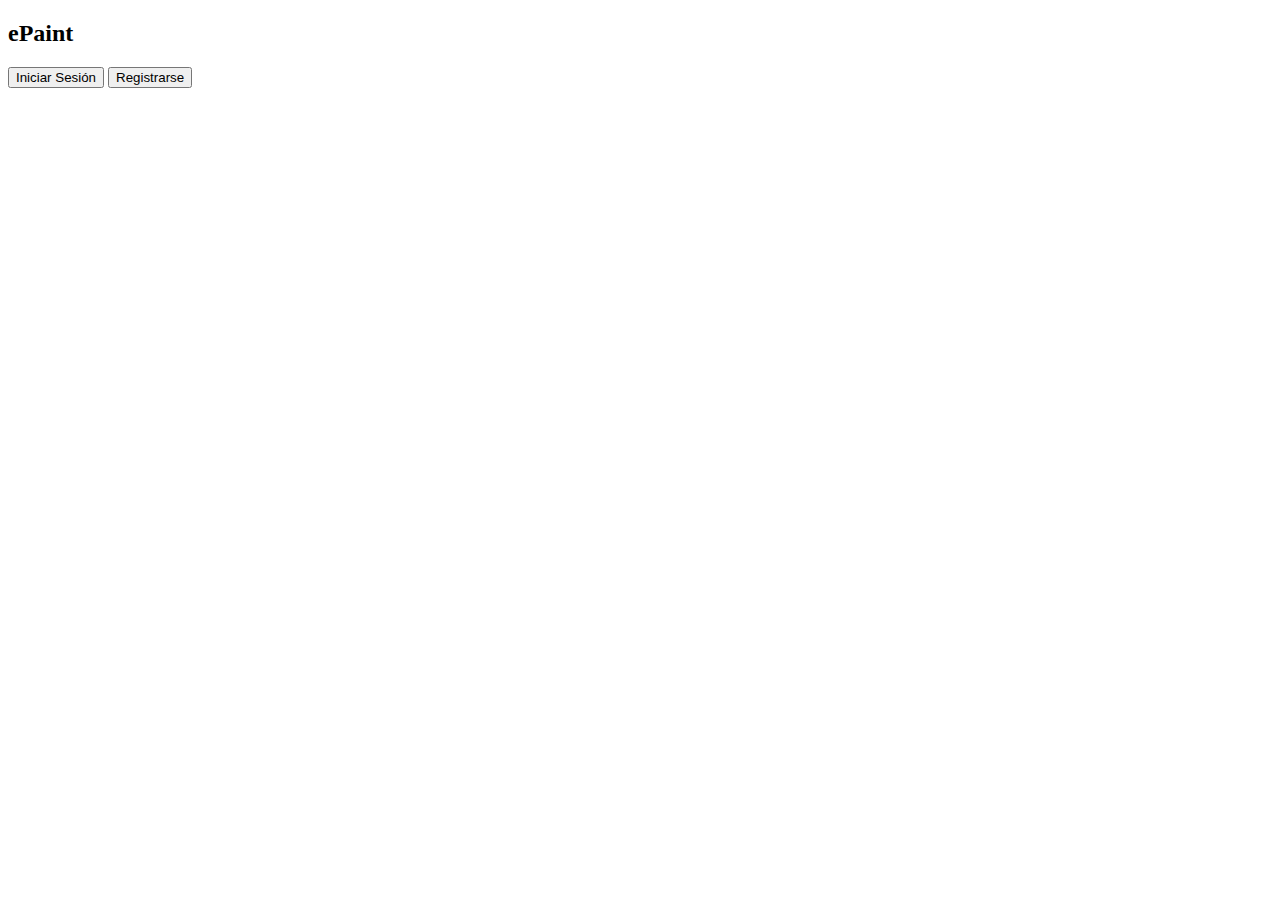
<file: canvas_paint/src/main/resources/templates/index.html>
<!DOCTYPE html>
<html xmlns:th="http://www.thymeleaf.org" lang="es">
<head>
    <meta charset="UTF-8">
    <meta name="viewport" content="width=device-width, initial-scale=1.0">
    <title>ePaint</title>
    <link rel="stylesheet" th:href="@{/css/home.css}">
</head>
<body>
<div class="page-wrapper">
    <div class="card center">
        <h2 class="center">ePaint</h2>
        <div class="actions">
            <a th:href="@{/login}"><button>Iniciar Sesión</button></a>
            <a th:href="@{/register}"><button>Registrarse</button></a>
        </div>
    </div>
</div>
<script>
    windows.location.href = "/login"
</script>
</body>
</html>
</file>
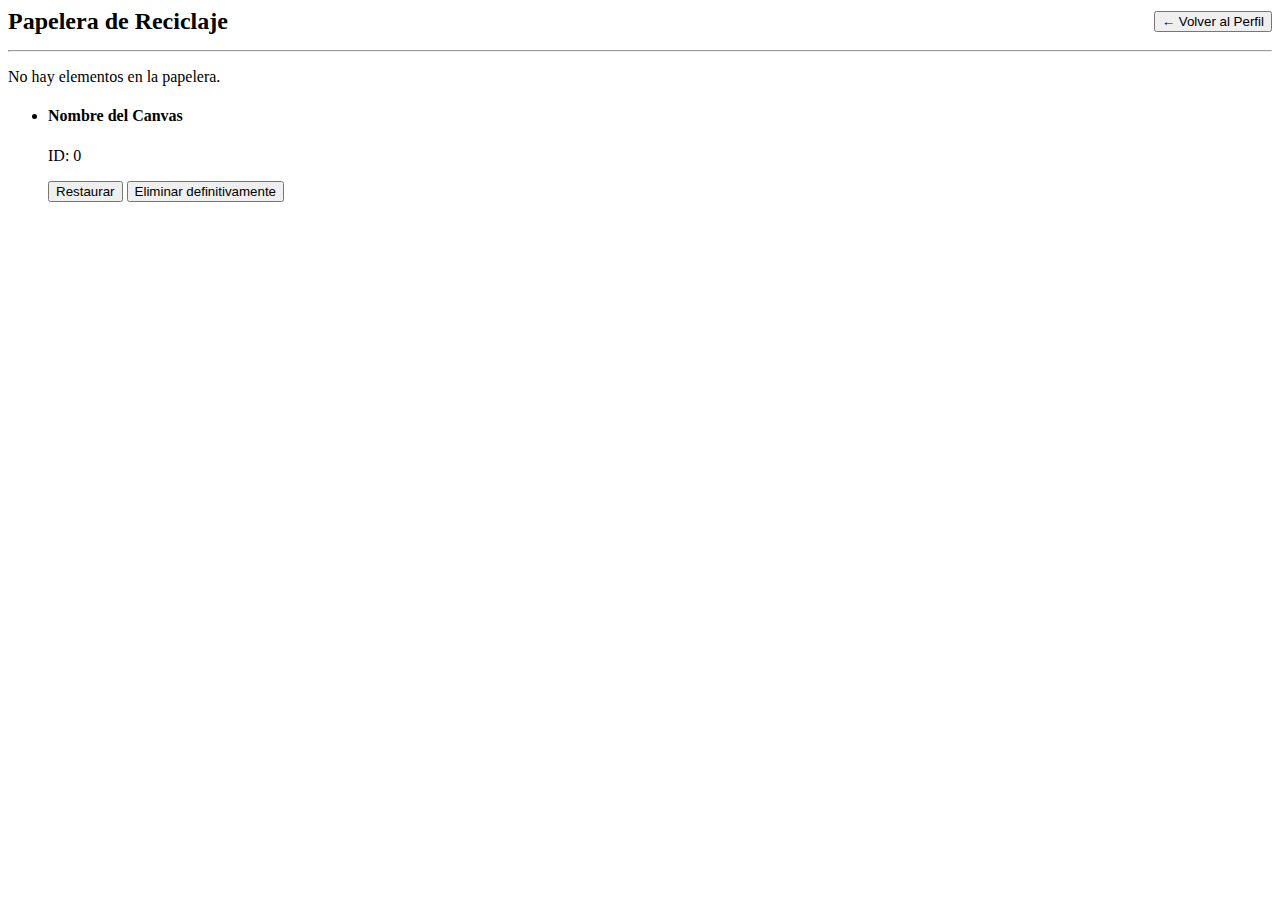
<file: canvas_paint/src/main/resources/templates/bin.html>
<!DOCTYPE html>
<html xmlns:th="http://www.thymeleaf.org" lang="es">
<head>
    <meta charset="UTF-8">
    <meta name="viewport" content="width=device-width, initial-scale=1.0">
    <title>Papelera de Reciclaje</title>
    <link rel="stylesheet" th:href="@{/css/home.css}">
</head>
<body>

<div class="page-wrapper">
    <div class="card">
        <div style="display: flex; justify-content: space-between; align-items: center; margin-bottom: 15px;">
            <h2 style="margin: 0;">Papelera de Reciclaje</h2>
            <a th:href="@{/profile}">
                <button>← Volver al Perfil</button>
            </a>
        </div>
        <hr>

        <div th:if="${trashList.isEmpty()}" class="empty-msg">
            <p>No hay elementos en la papelera.</p>
        </div>

        <ul th:unless="${trashList.isEmpty()}" class="trash-list">
            <li th:each="canvas : ${trashList}" class="trash-item" th:id="'row-' + ${canvas.id}">
                <div class="trash-info">
                    <h4 th:text="${canvas.name}">Nombre del Canvas</h4>
                    <p>ID: <span th:text="${canvas.id}">0</span></p>
                </div>

                <div class="trash-actions">
                    <button class="btn-success" th:onclick="'restoreCanvas(' + ${canvas.id} + ')'">Restaurar</button>

                    <button class="btn-danger" th:onclick="'deletePermanent(' + ${canvas.id} + ')'">Eliminar definitivamente</button>
                </div>
            </li>
        </ul>
    </div>
</div>

<script th:inline="javascript">
    /* ... (El script se mantiene igual) ... */
    /*<![CDATA[*/
    function restoreCanvas(id) {
        if(!confirm("¿Quieres restaurar este dibujo y devolverlo a tu perfil?")) return;
        fetch('/bin/restore?id=' + id, { method: 'POST' })
        .then(response => {
            if (response.ok) removeRow(id);
            else alert("Error al restaurar.");
        }).catch(err => console.error(err));
    }

    function deletePermanent(id) {
        if(!confirm("¡CUIDADO!\n\n¿Estás seguro de que quieres eliminar esto PARA SIEMPRE?\nEsta acción no se puede deshacer.")) return;
        fetch('/bin/deletePermanent?id=' + id, { method: 'POST' })
        .then(response => {
            if (response.ok) removeRow(id);
            else alert("Error al eliminar definitivamente.");
        }).catch(err => console.error(err));
    }

    function removeRow(id) {
        const row = document.getElementById('row-' + id);
        if (row) {
            row.style.transition = 'opacity 0.3s';
            row.style.opacity = '0';
            setTimeout(() => {
                row.remove();
                if(document.querySelectorAll('.trash-item').length === 0) location.reload();
            }, 300);
        }
    }
    /*]]>*/
</script>
</body>
</html>
</file>
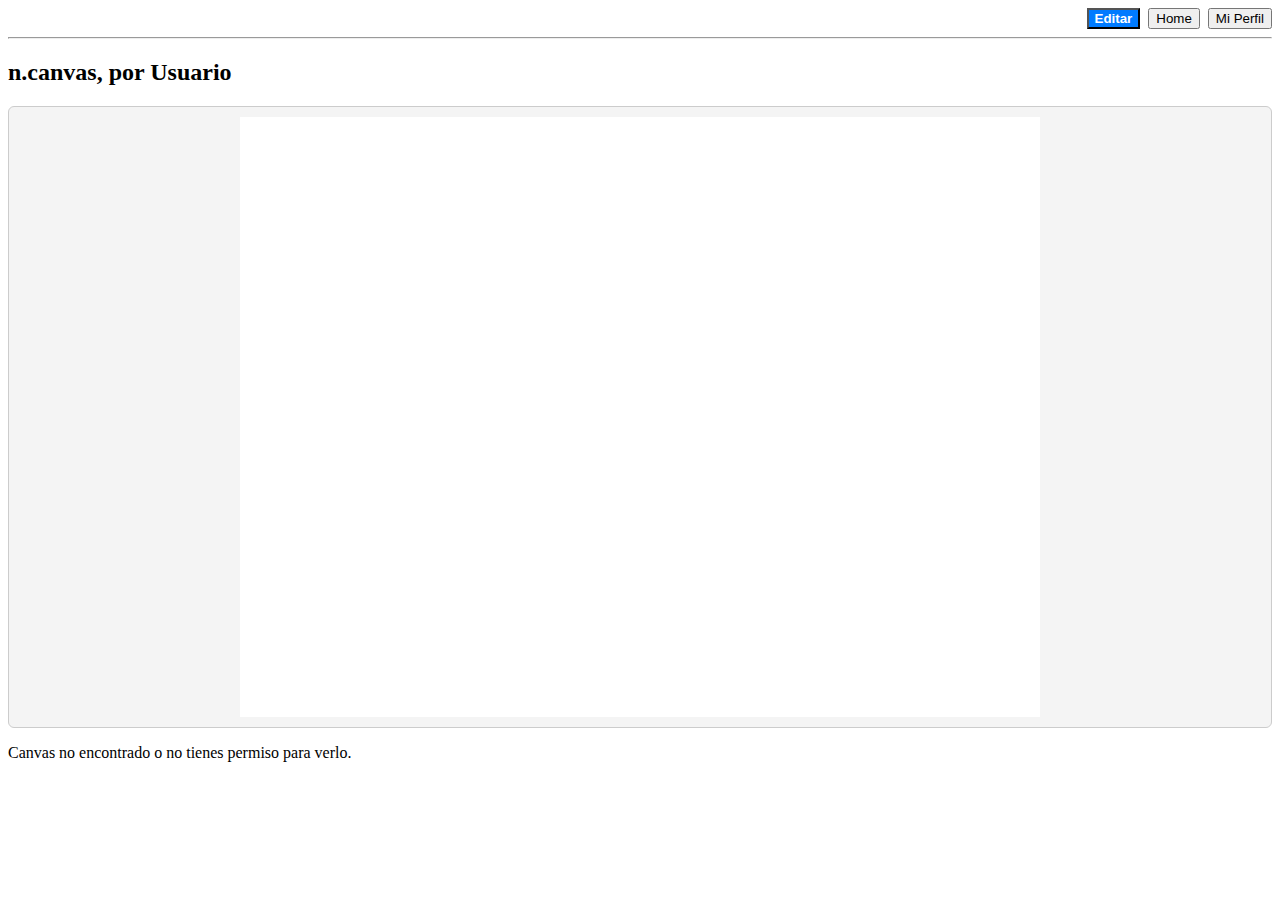
<file: canvas_paint/src/main/resources/templates/canvas.html>
<!DOCTYPE html>
<html xmlns:th="http://www.thymeleaf.org" lang="es">
<head>
    <meta charset="UTF-8">
    <meta name="viewport" content="width=device-width, initial-scale=1.0">
    <title>Ver Canvas</title>
    <link rel="stylesheet" th:href="@{/css/home.css}">
</head>
<body>
<div class="page-wrapper">
    <div class="card">
        <div style="display:flex; justify-content:flex-end; gap:8px; align-items:center;">
            <a th:if="${isOwner}" th:href="@{/editor(id=${loadId})}">
                <button style="background-color:#007bff; color:white; font-weight:bold;">Editar</button></a>
            <a th:href="@{/home}"><button>Home</button></a>
            <a th:href="@{/profile}"><button>Mi Perfil</button></a>

        </div>
        <hr>
        <h2 class="center"><span th:text="${canvasName}">n.canvas</span>, por <span th:text="${ownerName}">Usuario</span></h2>

        <div th:if="${canvasData != null}">
            <div style="display:flex; justify-content:center; padding:10px; background:#f4f4f4; border:1px solid #ccc; border-radius: 6px; overflow: auto;">
                <canvas id="viewOnlyCanvas" style="background:#fff; display:block;"></canvas>
            </div>

            <script th:inline="javascript">
                /*<![CDATA[*/
                document.addEventListener("DOMContentLoaded", function() {
                    'use strict';

                    const rawJson = /*[[${canvasData}]]*/ '{}';
                    let canvasData = {};

                    try {
                        canvasData = JSON.parse(rawJson);
                        console.log("Datos cargados:", canvasData);
                    } catch (e) {
                        console.error("Error JSON:", e);
                        return;
                    }

                    const canvas = document.getElementById('viewOnlyCanvas');
                    if (!canvas) return;
                    const ctx = canvas.getContext('2d');

                    function drawStar(ctx,x,y,r,points){
                        const outer=r, inner=r*0.45, step=Math.PI/points;
                        ctx.beginPath();
                        for(let i=0;i<2*points;i++){
                            const radius=(i%2===0)?outer:inner;
                            const a=i*step-Math.PI/2;
                            const px=x+Math.cos(a)*radius;
                            const py=y+Math.sin(a)*radius;
                            if(i===0) ctx.moveTo(px,py); else ctx.lineTo(px,py);
                        }
                        ctx.closePath();
                    }

                    function drawShape(o){
                        ctx.save();
                        ctx.fillStyle = o.color;
                        ctx.strokeStyle = o.color;
                        ctx.lineWidth = 2;
                        const x = o.x, y = o.y, s = o.size;

                        ctx.beginPath();
                        if(o.type === 'circulo' || o.type === 'circle'){
                            ctx.arc(x,y,s,0,Math.PI*2); ctx.fill();
                        } else if(o.type === 'cuadrado' || o.type === 'square'){
                            ctx.fillRect(x-s,y-s,s*2,s*2);
                        } else if(o.type === 'triangulo' || o.type === 'triangle'){
                            ctx.moveTo(x,y-s); ctx.lineTo(x-s,y+s); ctx.lineTo(x+s,y+s); ctx.closePath(); ctx.fill();
                        } else if(o.type === 'estrella' || o.type === 'star7'){
                            drawStar(ctx,x,y,s,7); ctx.fill();
                        }
                        ctx.restore();
                    }

                    function drawFreehand(o){
                        const pts = o.points;
                        if(!pts||pts.length===0) return;
                        ctx.save();
                        ctx.strokeStyle = o.color;
                        ctx.lineWidth = (o.size || 2);
                        ctx.lineJoin = 'round';
                        ctx.lineCap = 'round';
                        ctx.beginPath();
                        ctx.moveTo(pts[0].x, pts[0].y);
                        for(let i=1; i<pts.length; i++) ctx.lineTo(pts[i].x, pts[i].y);
                        ctx.stroke();
                        ctx.restore();
                    }

                    function redraw(data){
                        canvas.width = data.width || 800;
                        canvas.height = data.height || 600;

                        ctx.fillStyle = '#fff';
                        ctx.fillRect(0,0,canvas.width, canvas.height);

                        if (data.objects && Array.isArray(data.objects)) {
                            data.objects.forEach(o => {
                                if (o.type === 'libre' || o.type === 'freehand') {
                                    drawFreehand(o);
                                } else {
                                    drawShape(o);
                                }
                            });
                        }
                    }

                    if (canvasData) {
                        redraw(canvasData);
                    }
                });
                /*]]>*/
            </script>
        </div>

        <div th:unless="${canvasData != null}">
            <p class="center small-muted">Canvas no encontrado o no tienes permiso para verlo.</p>
        </div>
    </div>
</div>
</body>
</html>
</file>
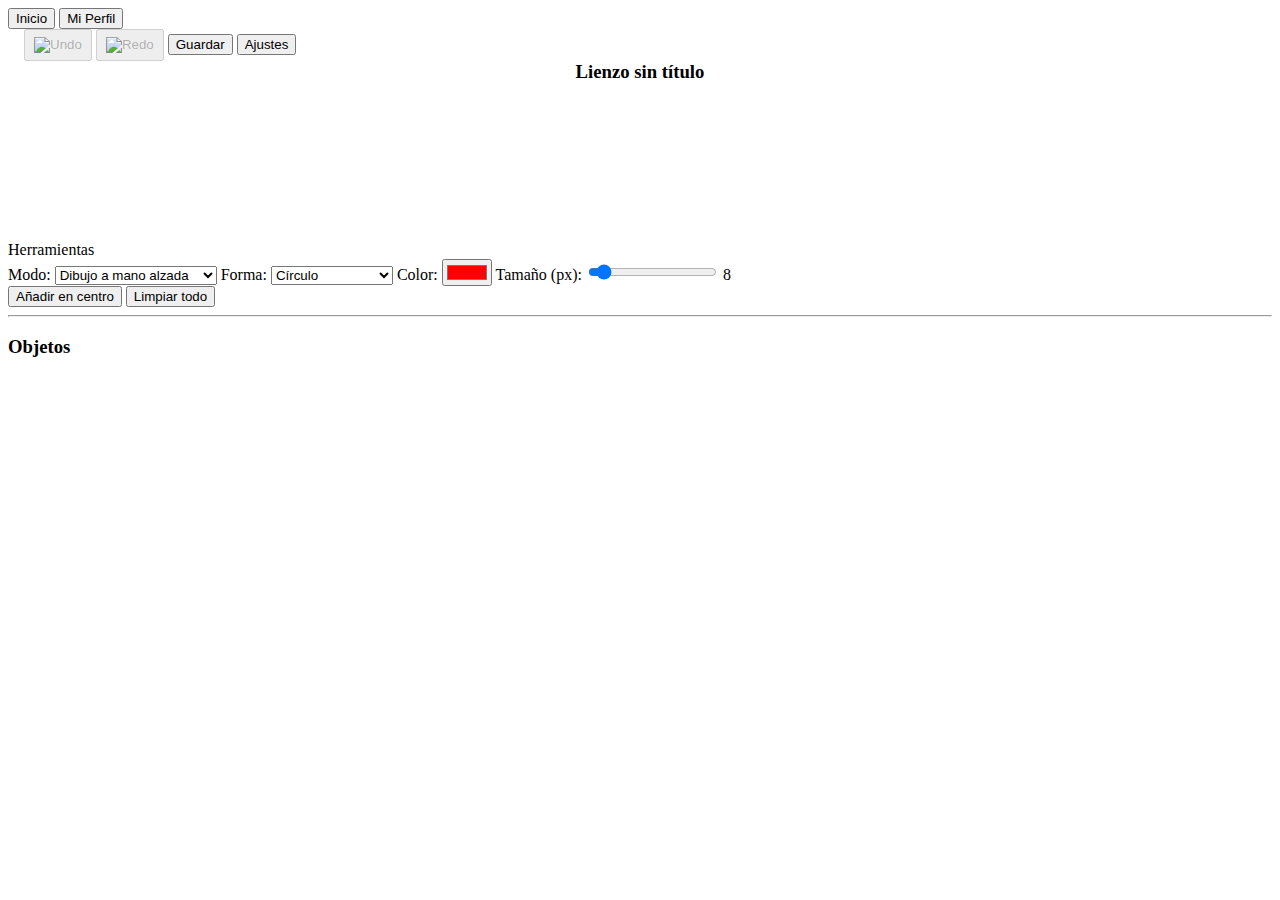
<file: canvas_paint/src/main/resources/templates/editor.html>
<!DOCTYPE html>
<html xmlns:th="http://www.thymeleaf.org" lang="es">
<head>
    <meta charset="UTF-8">
    <meta name="viewport" content="width=device-width, initial-scale=1.0">
    <meta name="contextPath" th:content="@{/}">
    <title>ePaint - Canvas</title>
    <link rel="stylesheet" th:href="@{/css/home.css}">
    <link rel="stylesheet" th:href="@{/css/canvas.css}">
</head>
<body class="canvas-editor-body">
<div class="card">

    <div class="canvas-top-bar">
        <div class="nav-group">
            <a th:href="@{/home}"><button>Inicio</button></a>
            <a th:href="@{/profile}"><button>Mi Perfil</button></a>
        </div>

        <div class="tool-group">
            <span id="autosaveStatus" class="small-muted" style="margin: 0 8px; transition: opacity 0.5s;"></span>

            <button id="undoBtn" disabled title="Deshacer" style="padding: 6px 8px;">
                <img th:src="@{/icons/undo.svg}" alt="Undo" style="width:16px; height:16px;">
            </button>
            <button id="redoBtn" disabled title="Rehacer" style="padding: 6px 8px;">
                <img th:src="@{/icons/redo.svg}" alt="Redo" style="width:16px; height:16px;">
            </button>

            <button id="saveBtn" th:if="${isOwner}">Guardar</button>
            <button id="settingsToggle">Ajustes</button>
        </div>
    </div>

    <div id="sizePanel" style="display:none; margin:0; padding: 12px 20px; background: #f9f9f9; border-bottom: 1px solid #eee;">
        <label style="margin-right:8px">Ancho: <input id="inputWidth" type="number" min="100" max="2000" th:value="${width}" style="width:80px"></label>
        <label style="margin-right:8px">Alto: <input id="inputHeight" type="number" min="100" max="2000" th:value="${height}" style="width:80px"></label>
        <button id="applySize">Aplicar</button>
        <button id="resetSize" type="button">Restablecer</button>
    </div>

    <div class="canvas-area">
        <div style="flex:1">
            <div style="display:flex; flex-direction:column; align-items:center; gap:8px;">
                <div style="display:flex; align-items:center; gap:8px;">
                    <h3 class="canvas-title" style="margin:0; cursor:pointer;" title="Doble click para editar"
                        ondblclick="this.style.display='none';document.getElementById('canvasNameInput').style.display='block';document.getElementById('canvasNameInput').focus();"
                        id="canvasNameDisplay"
                        th:text="${canvasName ?: 'Lienzo sin título'}">Lienzo sin título</h3>

                    <input type="text" id="canvasNameInput"
                           th:value="${canvasName ?: 'Lienzo sin título'}"
                           style="display:none; font-size:1.17em; margin:0; padding:4px;"
                           onblur="this.style.display='none';document.getElementById('canvasNameDisplay').style.display='block';document.getElementById('canvasNameDisplay').textContent=this.value;"
                           onkeypress="if(event.keyCode===13)this.blur();">
                </div>
                <div class="canvas-wrap">
                    <canvas id="paintCanvas"
                            th:width="${width}"
                            th:height="${height}"
                            th:data-initial-width="${width}"
                            th:data-initial-height="${height}"
                            th:data-load-id="${loadId}"
                            style="background:#fff;display:block;"></canvas>
                </div>
            </div>
        </div>
    </div>
</div>

<div id="floating-toolbox" class="sidebar">
    <div class="toolbox-header">Herramientas</div>
    <div class="card">
        <div class="form-column">
            <label>Modo:
                <select id="mode">
                    <option value="libre">Dibujo a mano alzada</option>
                    <option value="shape">Añadir forma (arrastrar)</option>
                    <option value="select">Seleccionar / Mover</option>
                </select>
            </label>

            <label>Forma:
                <select id="shapeType">
                    <option value="circulo">Círculo</option>
                    <option value="cuadrado">Cuadrado</option>
                    <option value="triangulo">Triángulo</option>
                    <option value="estrella">Estrella 7 puntas</option>
                </select>
            </label>

            <label>Color: <input id="color" type="color" value="#ff0000"></label>
            <label>Tamaño (px):
                <input id="size" type="range" min="1" max="100" value="8">
                <span id="sizeDisplay" class="small-muted">8</span>
            </label>

            <div class="controls-row">
                <button id="addCenter">Añadir en centro</button>
                <button id="clearAll">Limpiar todo</button>
            </div>
        </div>
        <hr>
        <h3 class="center">Objetos</h3>
        <ul id="objects" class="object-list"></ul>
    </div>
</div>

<script th:if="${canvasData}" th:inline="javascript">
    /*<![CDATA[*/
    window.INITIAL_CANVAS_DATA = [(${canvasData})];
    /*]]>*/
</script>

<script th:src="@{/js/canvas.js}"></script>
</body>
</html>
</file>
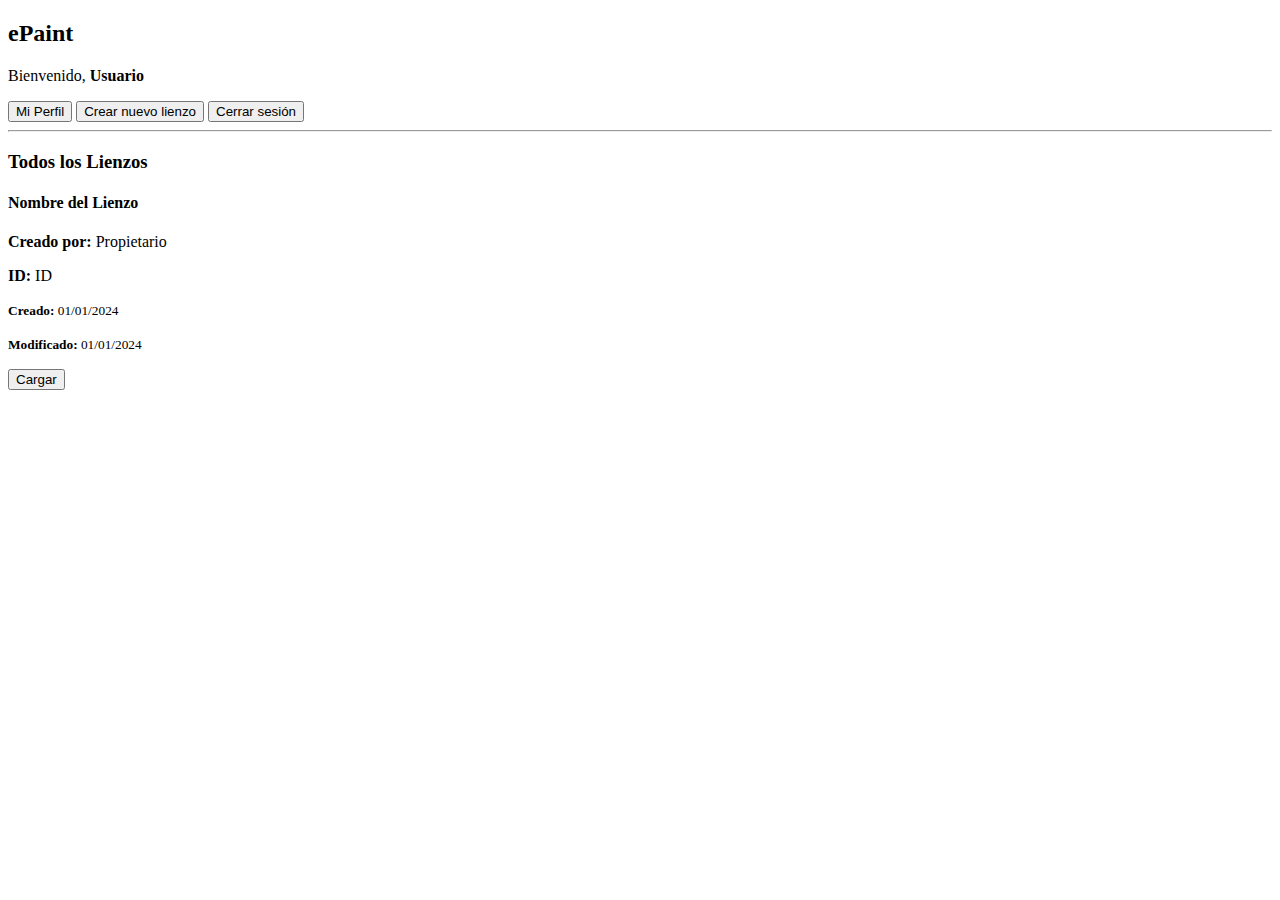
<file: canvas_paint/src/main/resources/templates/home.html>
<!DOCTYPE html>
<html xmlns:th="http://www.thymeleaf.org" lang="es">
<head>
    <meta charset="UTF-8">
    <meta name="viewport" content="width=device-width, initial-scale=1.0">
    <title>ePaint</title>
    <link rel="stylesheet" th:href="@{/css/home.css}">
</head>
<body>
<div class="page-wrapper">
    <div class="card">
        <h2 class="center">ePaint</h2>
        <div>
            <p class="small-muted">Bienvenido, <strong th:text="${user}">Usuario</strong></p>
            <div class="actions center">
                <a th:href="@{/profile}"><button>Mi Perfil</button></a>
                <a th:href="@{/canvas}"><button>Crear nuevo lienzo</button></a>
                <a th:href="@{/logout}"><button>Cerrar sesión</button></a>
            </div>
        </div>

        <hr>
        <h3 class="center">Todos los Lienzos</h3>
        <div class="canvas-grid">
            <div class="canvas-card" th:each="canvas : ${allCanvas}">
                <h4 th:text="${canvas.name}">Nombre del Lienzo</h4>
                <div class="canvas-info">
                    <p><strong>Creado por:</strong> <span th:text="${canvas.owner}">Propietario</span></p>
                    <p><strong>ID:</strong> <span th:text="${canvas.id}">ID</span></p>

                    <p><small><strong>Creado:</strong>
                        <span th:text="${#dates.format(canvas.dateCreated, 'dd/MM/yyyy HH:mm')}">01/01/2024</span>
                    </small></p>
                    <p><small><strong>Modificado:</strong>
                        <span th:text="${#dates.format(canvas.dateModified, 'dd/MM/yyyy HH:mm')}">01/01/2024</span>
                    </small></p>
                </div>
                <div class="canvas-actions">
                    <a th:href="@{/canvas(loadId=${canvas.id})}"><button>Cargar</button></a>
                </div>
            </div>
        </div>
    </div>
</div>
</body>
</html>
</file>
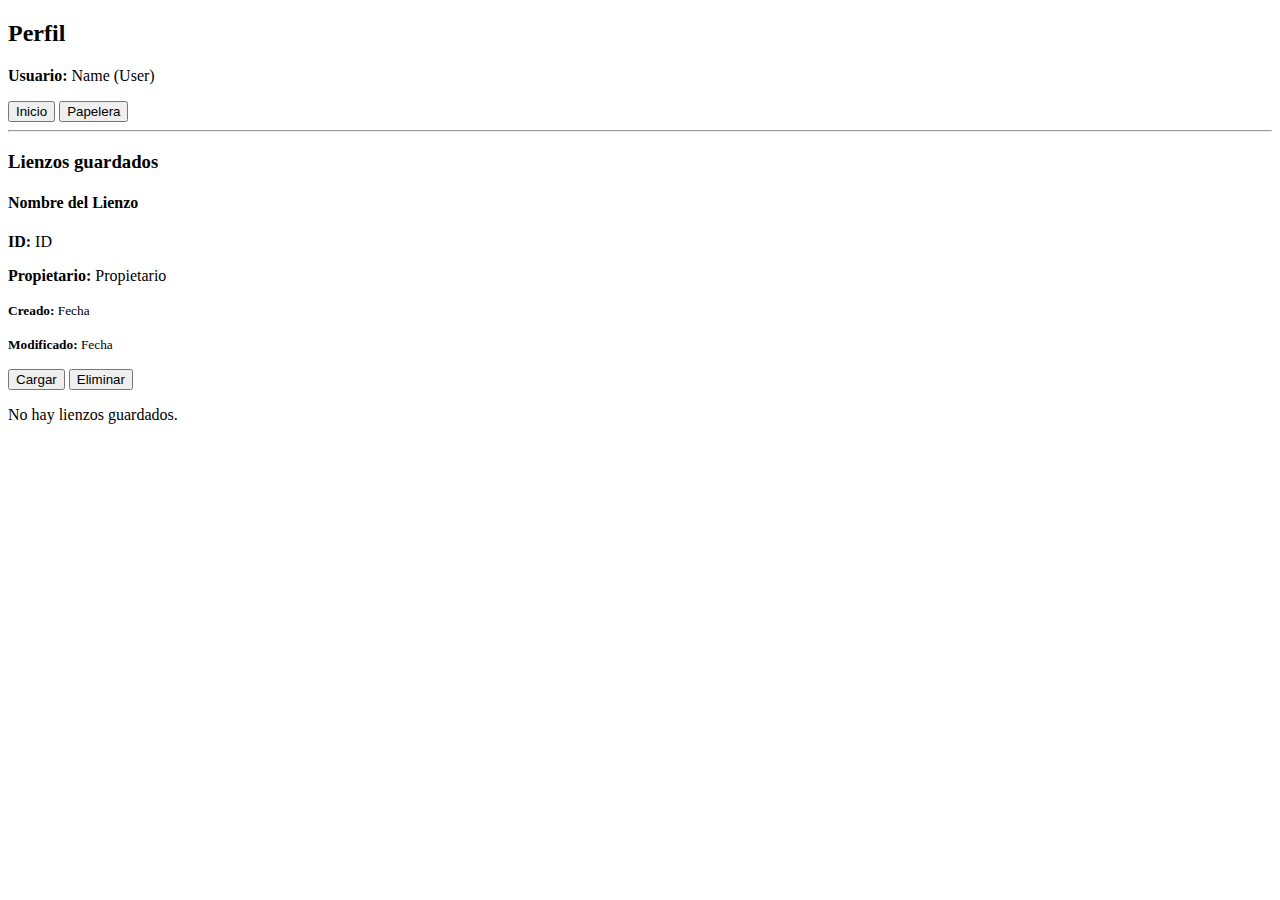
<file: canvas_paint/src/main/resources/templates/profile.html>
<!DOCTYPE html>
<html xmlns:th="http://www.thymeleaf.org" lang="es">
<head>
    <meta charset="utf-8">
    <title>Perfil</title>
    <link rel="stylesheet" th:href="@{/css/home.css}">
</head>
<body>
<div class="page-wrapper">
    <div class="card">
        <h2 class="center">Perfil</h2>
        <p>
            <strong>Usuario:</strong> <span th:text="${name}">Name</span> (<span th:text="${user}">User</span>)
        </p>

        <div class="actions center">
            <a th:href="@{/home}"><button>Inicio</button></a>
            <a th:href="@{/bin}"><button>Papelera</button></a>
        </div>
        <hr>
        <h3 class="center">Lienzos guardados</h3>
        <div class="canvas-grid" th:if="${canvasUser != null and !canvasUser.isEmpty()}">

            <div class="canvas-card" th:each="save : ${canvasUser}">

                <h4 th:text="${save.name}">Nombre del Lienzo</h4>

                <div class="canvas-info">
                    <p><strong>ID:</strong> <span th:text="${save.id}">ID</span></p>
                    <p><strong>Propietario:</strong> <span th:text="${save.owner}">Propietario</span></p>

                    <p><small><strong>Creado:</strong>
                        <span th:text="${#dates.format(save.dateCreated, 'dd/MM/yyyy HH:mm')}">Fecha</span>
                    </small></p>

                    <p><small><strong>Modificado:</strong>
                        <span th:text="${#dates.format(save.dateModified, 'dd/MM/yyyy HH:mm')}">Fecha</span>
                    </small></p>
                </div>

                <div class="canvas-actions">
                    <a th:href="@{/canvas(id=${save.id})}"><button>Cargar</button></a>

                    <form method="post" th:action="@{/deleteCanvas}" style="display:inline" onsubmit="return confirm('¿Eliminar este lienzo guardado?');">
                        <input type="hidden" name="id" th:value="${save.id}" />
                        <button type="submit">Eliminar</button>
                    </form>
                </div>
            </div>
        </div>

        <p class="small-muted center" th:unless="${canvasUser != null and !canvasUser.isEmpty()}">
            No hay lienzos guardados.
        </p>
    </div>
</body>
</html>
</file>
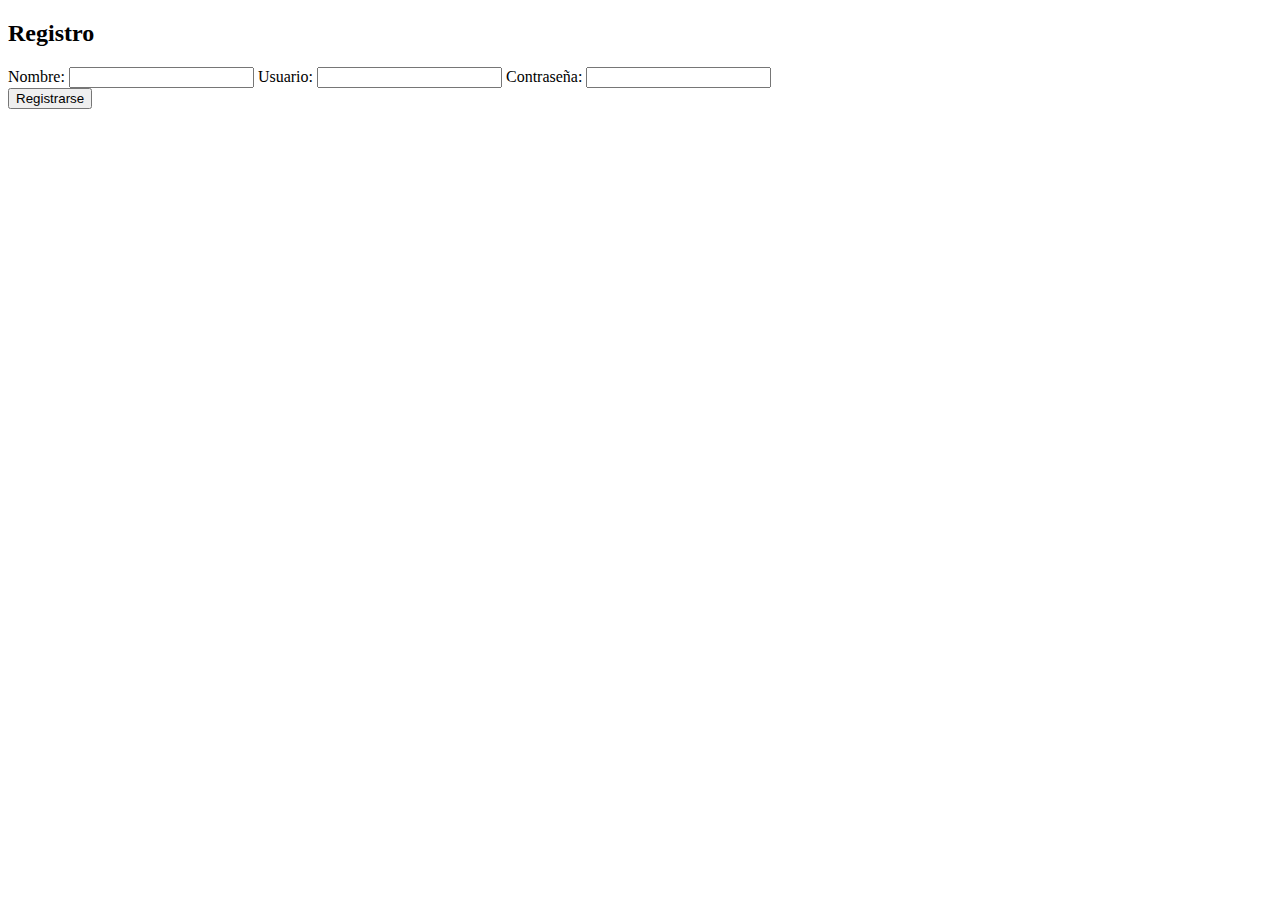
<file: canvas_paint/src/main/resources/templates/register.html>
<!DOCTYPE html>
<html xmlns:th="http://www.thymeleaf.org" lang="es">
<head>
    <meta charset="UTF-8">
    <meta name="viewport" content="width=device-width, initial-scale=1.0">
    <title>Registro</title>
    <link rel="stylesheet" th:href="@{/css/home.css}">
</head>
<body>
<div class="page-wrapper">
    <div class="card">

        <h2 class="center">Registro</h2>
        <form method="post" th:action="@{/register}" class="form-column">
            <label>Nombre:
                <input type="text" name="name">
            </label>
            <label>Usuario:
                <input type="text" name="user">
            </label>
            <label>Contraseña:
                <input type="password" name="password">
            </label>
            <div class="actions center">
                <input type="submit" value="Registrarse">
            </div>
        </form>

        <span th:if="${message}">
            <p th:text="${message}"></p>
        </span>
    </div>
</div>
</body>
</html>
</file>
